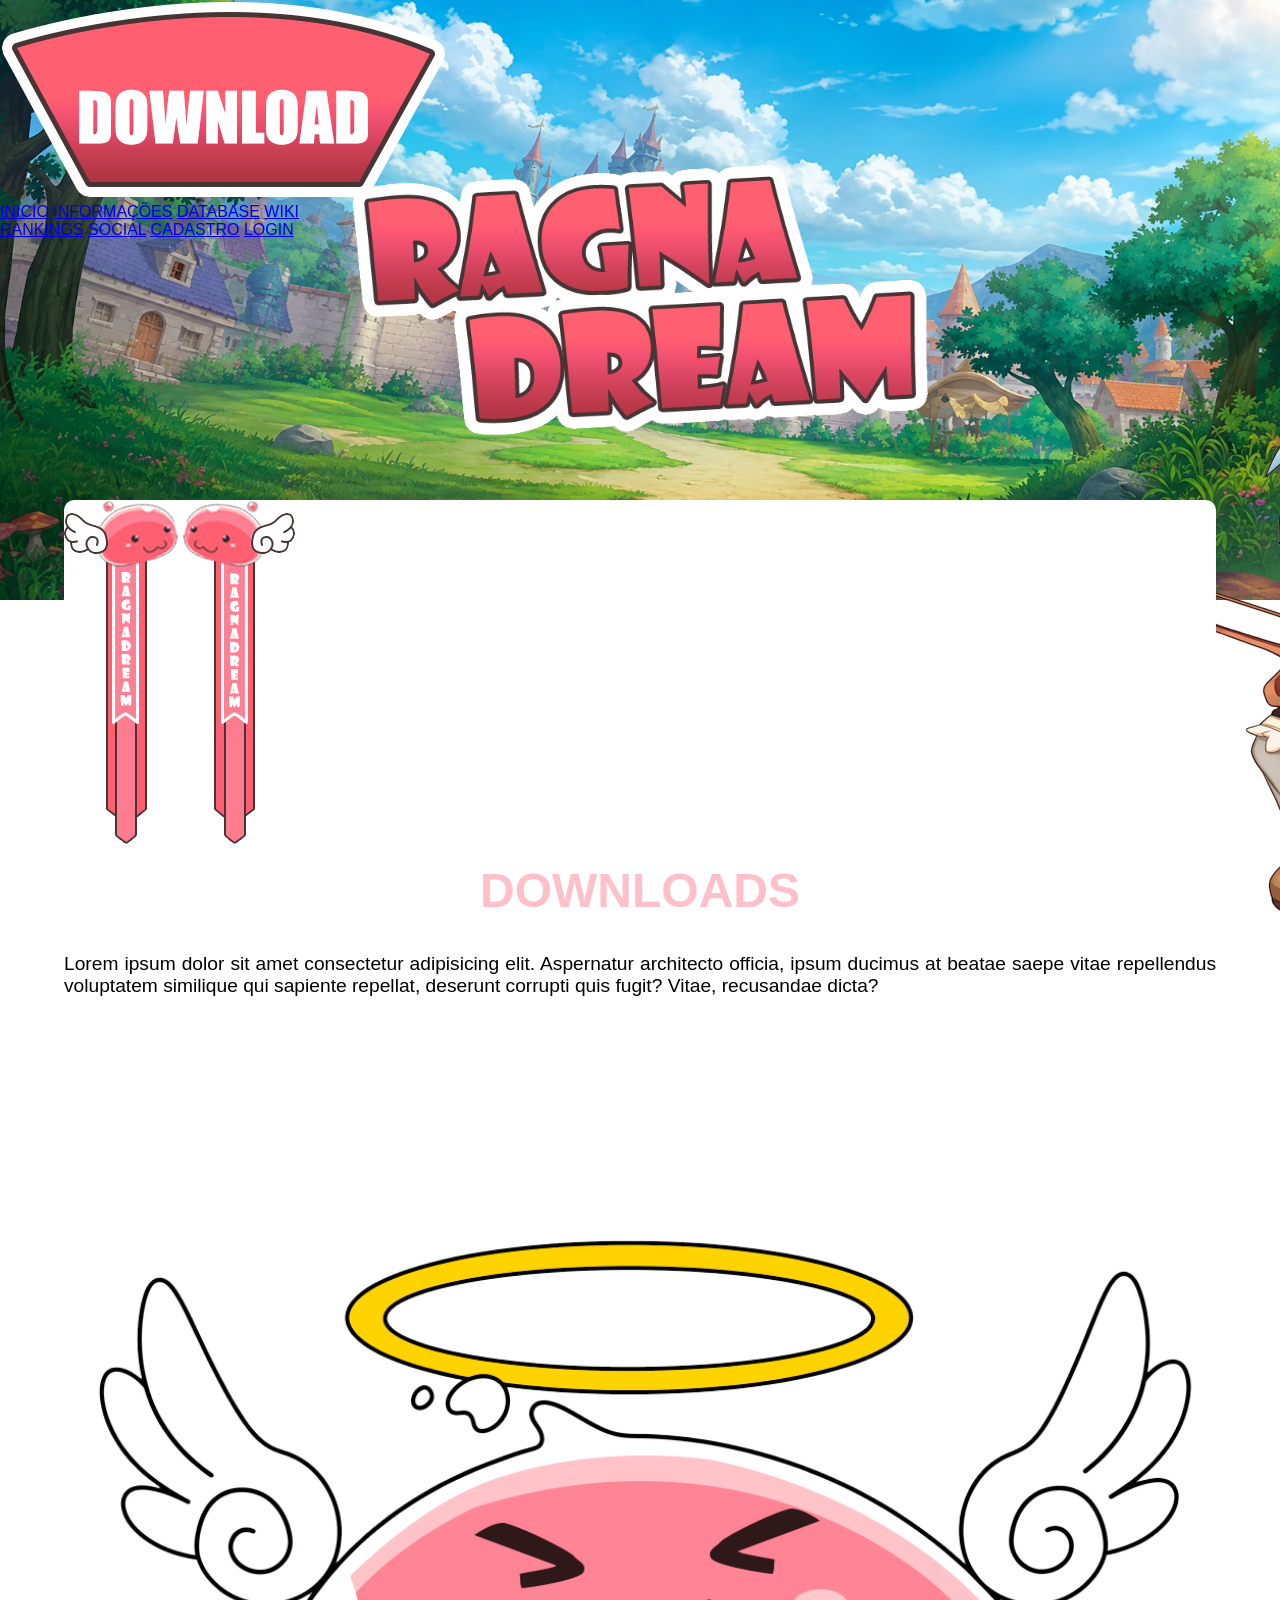
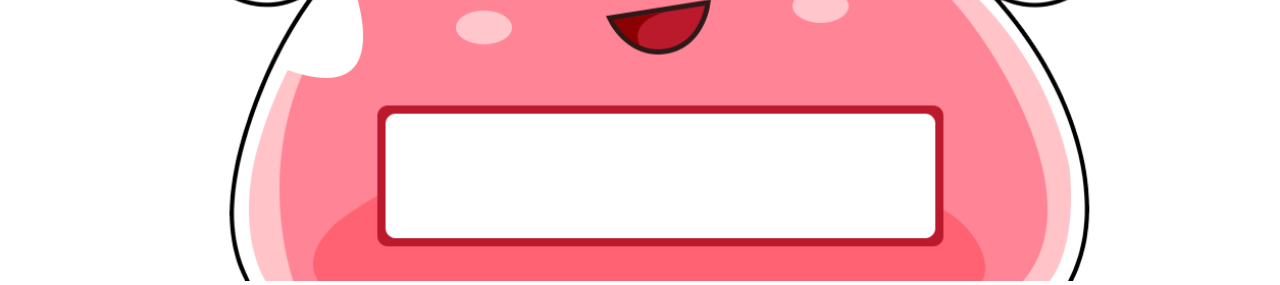
<file: download.html>
<!DOCTYPE html>
<html lang="pt-BR">
<head>
    <meta charset="UTF-8">
    <meta name="viewport" content="width=device-width, initial-scale=1.0">
    <title>RagnaDream!</title>
    <link rel="shortcut icon" href="img/favicon.ico" type="image/x-icon">
    <link rel="stylesheet" href="css/style.css">
    <link rel="stylesheet" href="css/download.css">
</head>
<body>
    <header>
        <a href="download.html"><img src="img/btnDownloadPage2.png" alt="Botão Página de Download" class="btnDownloadPage"></a>
        <nav class="menu">
            <div>
                <a href="index.html">INICIO</a>
                <a href="info.html">INFORMAÇÕES</a>
                <a href="database.html">DATABASE</a>
                <a href="wiki.html">WIKI</a>
            </div>
            
            <div>
                <a href="rankings.html">RANKINGS</a>
                <a href="social.html">SOCIAL</a>
                <a href="cadastro.html">CADASTRO</a>
                <a href="login.html">LOGIN</a>
            </div>
        </nav>
        <picture>
            <img src="img/logo.png" alt="Logo RagnaDream" class="logo">
        </picture>
        <picture>
            <source media="(max-width: 1300px)" srcset="img/personagem1300.png">
            <img src="img/personagens-site.png" alt="Personagens Ragnarok">
        </picture>
    </header>
    <main>
        <section class="apresentacao">
            <img src="img/poring-bandeira-esquerda.png" alt="Porings Ornamento Conteúdo" class="poring-bandeira-esquerda">
            <img src="img/poring-bandeira-direita.png" alt="Porings Ornamento Conteúdo" class="poring-bandeira-direita">
            <article class="content">
                <h1>Downloads</h1>
                <div>
                    <p>
                        Lorem ipsum dolor sit amet consectetur adipisicing elit. Aspernatur architecto officia, ipsum ducimus at beatae saepe vitae repellendus voluptatem similique qui sapiente repellat, deserunt corrupti quis fugit? Vitae, recusandae dicta?
                    </p>
                </div>
                <div>

                </div>
            </article>
        </section>
    </main>
    <footer>
        <div class="angeling-footer">
            <img src="img/angeling.png" alt="Angeling">
        </div>
    </footer>
    <script src="js/main.js"></script>
</body>
</html>
</file>
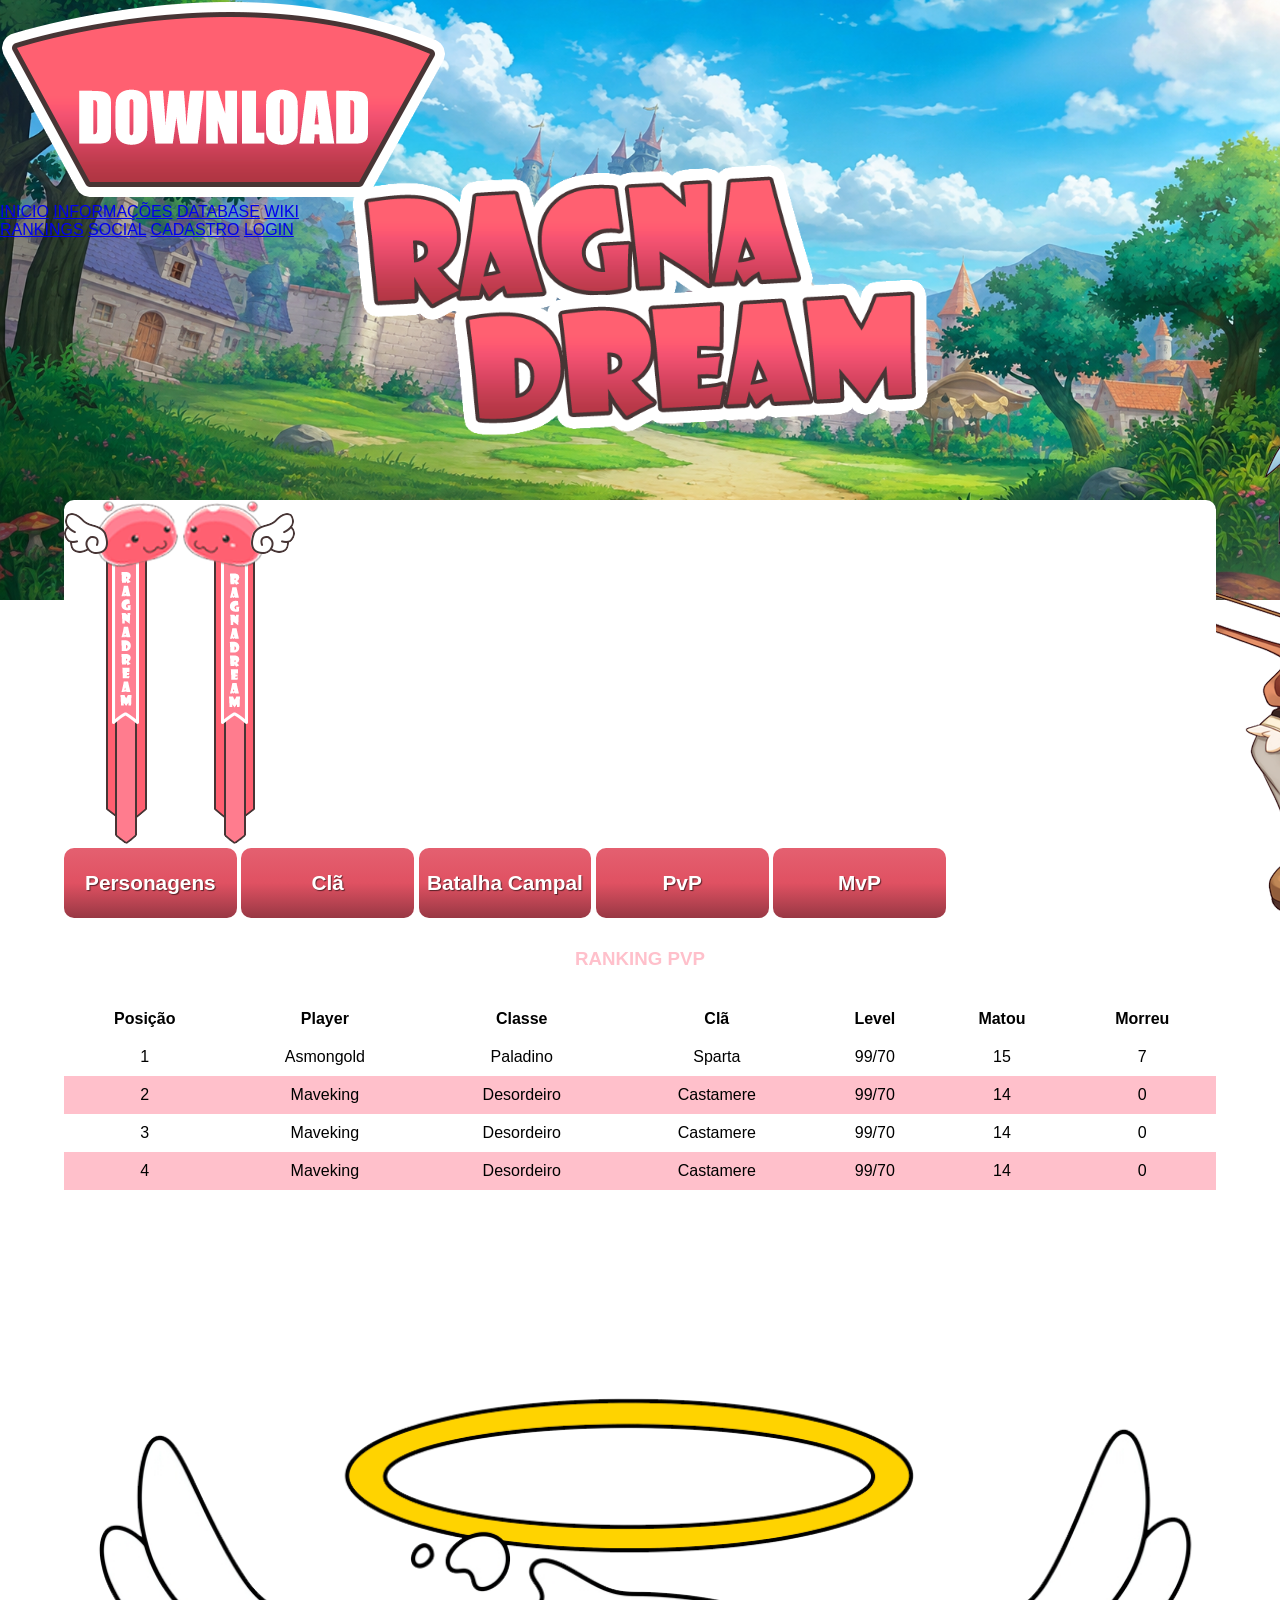
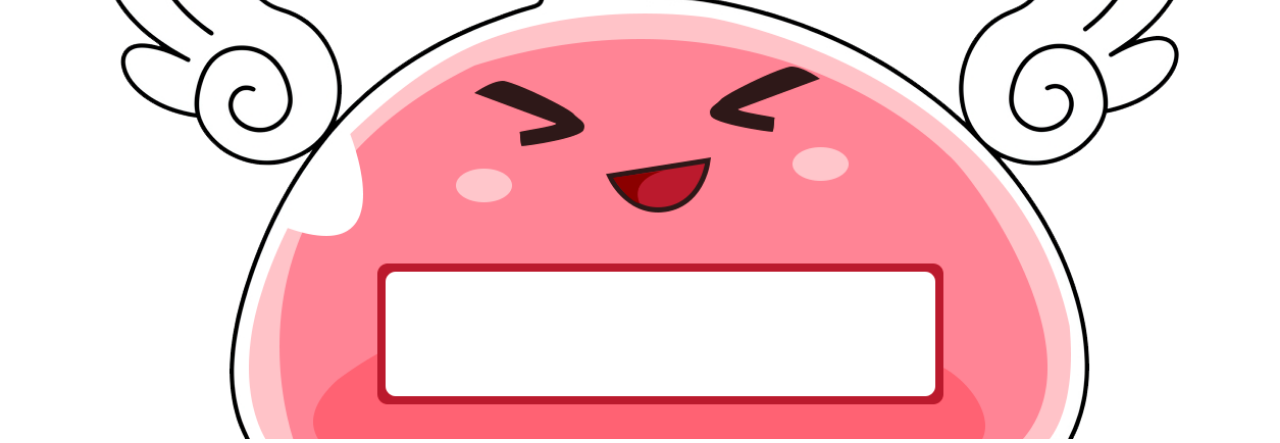
<file: rankings.html>
<!DOCTYPE html>
<html lang="pt-BR">
<head>
    <meta charset="UTF-8">
    <meta name="viewport" content="width=device-width, initial-scale=1.0">
    <title>RagnaDream!</title>
    <link rel="shortcut icon" href="img/favicon.ico" type="image/x-icon">
    <link rel="stylesheet" href="css/style.css">
    <link rel="stylesheet" href="css/ranking.css">
</head>
<body>
    <header>
        <a href="download.html"><img src="img/btnDownloadPage2.png" alt="Botão Página de Download" class="btnDownloadPage"></a>
        <nav class="menu">
            <div>
                <a href="index.html">INICIO</a>
                <a href="info.html">INFORMAÇÕES</a>
                <a href="database.html">DATABASE</a>
                <a href="wiki.html">WIKI</a>
            </div>
            
            <div>
                <a href="rankings.html">RANKINGS</a>
                <a href="social.html">SOCIAL</a>
                <a href="cadastro.html">CADASTRO</a>
                <a href="login.html">LOGIN</a>
            </div>
        </nav>
        <picture>
            <img src="img/logo.png" alt="Logo RagnaDream" class="logo">
        </picture>
        <picture>
            <source media="(max-width: 1300px)" srcset="img/personagem1300.png">
            <img src="img/personagens-site.png" alt="Personagens Ragnarok">
        </picture>
    </header>
    <main>
        <section class="apresentacao">
            <img src="img/poring-bandeira-esquerda.png" alt="Porings Ornamento Conteúdo" class="poring-bandeira-esquerda">
            <img src="img/poring-bandeira-direita.png" alt="Porings Ornamento Conteúdo" class="poring-bandeira-direita">
            <article class="content">
                <nav class="ranking-menu">
                    <a href="#">Personagens</a>
                    <a href="#">Clã</a>
                    <a href="#">Batalha Campal</a>
                    <a href="#">PvP</a>
                    <a href="#">MvP</a>
                </nav>
                <h1>Ranking PVP</h1>
                <div class="tabela">
                    <table>
                        <thead>
                            <tr>
                                <th scope="col">Posição</th>
                                <th scope="col">Player</th>
                                <th scope="col">Classe</th>
                                <th scope="col">Clã</th>
                                <th scope="col">Level</th>
                                <th scope="col">Matou</th>
                                <th scope="col">Morreu</th>
                            </tr>
                        </thead>
                        <tbody>
                            <tr>
                                <td>1</td>
                                <td>Asmongold</td>
                                <td>Paladino</td>
                                <td>Sparta</td>
                                <td>99/70</td>
                                <td>15</td>
                                <td>7</td>
                            </tr>
                            <tr>
                                <td>2</td>
                                <td>Maveking</td>
                                <td>Desordeiro</td>
                                <td>Castamere</td>
                                <td>99/70</td>
                                <td>14</td>
                                <td>0</td>
                            </tr>
                            <tr>
                                <td>3</td>
                                <td>Maveking</td>
                                <td>Desordeiro</td>
                                <td>Castamere</td>
                                <td>99/70</td>
                                <td>14</td>
                                <td>0</td>
                            </tr>
                            <tr>
                                <td>4</td>
                                <td>Maveking</td>
                                <td>Desordeiro</td>
                                <td>Castamere</td>
                                <td>99/70</td>
                                <td>14</td>
                                <td>0</td>
                            </tr>
                        </tbody>
                    </table>
                </div>
            </article>
        </section>
    </main>
    <footer>
        <div class="angeling-footer">
            <img src="img/angeling.png" alt="Angeling">
        </div>
    </footer>
    <script src="js/main.js"></script>
</body>
</html>
</file>
<file: css/style.css>
@charset "UTF-8";

* {
    margin: 0px;
    padding: 0px;
    font-family: Arial, Helvetica, sans-serif;
    box-sizing: border-box;
}

h1 {
    margin: 15px 0px;
}

p {
    margin: 35px 0px;
    text-align: justify;
    font-size: 1.2em;
}

/* CONFIGURAÇÃO DO MENU DROPDOWN (BURGER MENU) MOBILE */

.downloadPageButton {
    display: none;
}

#menuBurger {
    display: block;
    text-align: center;
    padding: 15px;
    background-image: linear-gradient(to bottom, #e46070, #e05162, #983844);
    cursor: pointer;
}

#menuBurger:hover {
    background-color: pink;
    background-image: none;
}

header > nav#menu {
    display: none;
    z-index: 10;
    position: relative;
}

header > nav > ul {
    list-style-type: none;
}

header > nav > ul > li {
    background-image: linear-gradient(to bottom, #e46070, #e05162, #983844);
}

header > nav > ul > li:hover {
    background-image: none;
    background-color: pink;
}

header > nav > ul > li > a {
    text-align: center;
    text-decoration: none;
    font-weight: bold;
    color: white;
    display: block;
    padding: 15px;
}

/* CONFIGURAÇÃO DO CABEÇALHO */

header {
    background-image: url('../img/background.png');
    background-repeat: no-repeat;
    background-size: cover;
    background-position: center;
    position: relative;
    height: 45vh;
}

header img.logo {
    position: absolute;
    transform: translate(-50%, -50%);
    top: 45%;
    left: 40%;
    width: 60vw;
}

header div.characters {
    position: absolute;
    transform: translate(-50%, -50%);
    top: 55%;
    right: -50px;
}

header img.mobileMenuCharacter {
    width: 30vw;
}

.mobileMenuCharacter { display: block; }
.landscapeSmartphoneMenuCharacter { display: none; }
.tabletMenuCharacter { display: none; }
.laptopMenuCharacter { display: none; }
.desktopMenuCharacter { display: none; }
.ultraWideMenuCharacter { display: none; }

/* CONFIGURAÇÃO DO CONTEÚDO */

.poringsFlag {
    display: none;
    pointer-events: none;
}

main {
    position: relative;
    background-color: white;
    width: 90vw;
    margin: auto;
    margin-top: -100px;
    border-radius: 10px;
}

.container {
    padding: 20px;
}

/* CONFIGURAÇÃO DO RODAPÉ */

.angeling-footer {
    max-width: 1300px;
    margin: auto;
}

.angeling-footer img {
    width: 100%;
    pointer-events: none;
}

/* TYPICAL DEVICE BREAKPOINTS 

• 576px – Celulares grandes (em modo paisagem)
• 768px – Tablets (como iPads)
• 992px – Laptops e desktops comuns
• 1200px – Monitores grandes

*/

@media screen and (min-width: 576px) { /* Celulares Grandes (modo paisagem) */
    header {
        height: 450px;
    }
    header img.logo {
        top: 50%;
    }
    header div.characters {
        top: 50%;
        left: 80%;
    }
    .mobileMenuCharacter { display: none; }
    .landscapeSmartphoneMenuCharacter { 
        display: block;
        width: 150px;
    }
    .tabletMenuCharacter { display: none; }
    .laptopMenuCharacter { display: none; }
    .desktopMenuCharacter { display: none; }
    .ultraWideMenuCharacter { display: none; }
}

@media screen and (min-width: 768px) { /* Tablets */
    header {
        height: 500px;
    }
    header img.logo {
        left: 58%;
    }
    header div.characters {
        left: 42%;
    }
    .mobileMenuCharacter { display: none; }
    .landscapeSmartphoneMenuCharacter { display: none; }
    .tabletMenuCharacter { 
        display: block;
        width: 180px;
    }
    .laptopMenuCharacter { display: none; }
    .desktopMenuCharacter { display: none; }
    .ultraWideMenuCharacter { display: none; }

}

@media screen and (min-width: 992px) { /* Laptops e desktops comuns */
    header {
        height: 550px;
    }

    header img.logo {
        left: 40%;
        z-index: 10;
        width: 50vw;
    }
    header div.characters {
        top: 55%;
        left: 75%;
    }
    .mobileMenuCharacter { display: none; }
    .landscapeSmartphoneMenuCharacter { display: none; }
    .tabletMenuCharacter { display: none; }
    .laptopMenuCharacter { 
        display: block;
        width: 320px; 
    }
    .desktopMenuCharacter { display: none; }
    .ultraWideMenuCharacter { display: none; }

}

@media screen and (min-width: 1200px) { /* Monitores grandes */

    .downloadPageButton {
        display: block;
        position: absolute;
        z-index: 20;
        transform: translate(-50%, -50%);
        top: 25px;
        left: 50%;
        width: 20%;
    }
    
    span#menuBurger {
        display: none;
    }

    header > nav#menu {
        display: flex !important;
        justify-content: space-between;
        background-image: linear-gradient(to bottom, #e46070, #e05162, #983844);
        height: 75px;
        border-bottom: 4px solid #443838;
    }
    
    header > nav > ul {
        display: inline-block;
    }
    header > nav > ul > li {
        display: inline-block;
        background-image: none;
        line-height: 45px;
        font-size: 1.2em;
    }

    header {
        height: 600px;
    }
    header img.logo {
        width: 45%;
        left: 50%;
    }
    header div.characters {
        left: 37%;
    }

    .mobileMenuCharacter { display: none; }
    .landscapeSmartphoneMenuCharacter { display: none; }
    .tabletMenuCharacter { display: none; }
    .laptopMenuCharacter { display: none; }
    .desktopMenuCharacter { 
        display: block;
        width: 90vw; 
    }
    .ultraWideMenuCharacter { display: none; }

    /* CONFIGURAÇÃO PORINGS ORNAMENTO TELAS 1200PX + */

    .poringsFlag {
        display: block;
        position: absolute;
    }
    
    #leftPoringFlag {
        top: -50px;
        left: -80px;
    }

    #rightPoringFlag {
        top: -50px;
        right: -75px;
    }

    /* CONFIGURAÇÃO DO CONTÉUDO */

    main {
        max-width: 1200px;
    }

}

@media screen and (min-width: 1400px) { /* Monitores ultrawide e TV's */
    header {
        height: 700px;
    }
    header img.logo {
        width: 40vw;
        left: 60%;
    }
    header div.characters {
        top: 60%;
        left: 48%;
    }
    header > nav > ul > li {
        font-size: 1.3em;
    }

    .mobileMenuCharacter { display: none; }
    .landscapeSmartphoneMenuCharacter { display: none; }
    .tabletMenuCharacter { display: none; }
    .laptopMenuCharacter { display: none; }
    .desktopMenuCharacter { display: none; }
    .ultraWideMenuCharacter { 
        display: block; 
    }
}

@media screen and (min-width: 1600px) { 
    header > nav > ul > li {
        padding: 0px 10px;
    }
}

@media screen and (min-width: 1750px) { 
    header > nav > ul > li {
        padding: 0px 20px;
        font-size: 1.4em;
    }
}
</file>
<file: css/download.css>
section h1 {
    text-align: center;
    font-family: Arial, Helvetica, sans-serif;
    text-transform: uppercase;
    color: pink;
    font-size: 3em;
}

.conteudo-download {
    display: flex;
}

.conteudo-download div {
    width: 50%;
}
</file>
<file: css/ranking.css>
@charset "UTF-8";

nav.ranking-menu {
    margin-bottom: 30px;
    position: relative;
    z-index: 10;
}

nav.ranking-menu a {
    background-image: linear-gradient(to bottom, #e46070, #e05162, #983844);
    height: var(--altura-nav);
    display: inline-block;
    line-height: 70px;
    width: 15%;
    text-align: center;
    text-decoration: none;
    font-family: Arial, Helvetica, sans-serif;
    font-weight: bold;
    font-size: 1.3em;
    color: white;
    border-radius: 10px;
    text-shadow: 1px 1px 1px rgba(0, 0, 0, 0.568);
}

nav.ranking-menu a:hover {
    background-color: #e46070;
    background-image: none;
    color: #303030;
}

article > h1 {
    text-transform: uppercase;
    font-family: Arial, Helvetica, sans-serif;
    text-align: center;
    color: pink;
    margin-bottom: 30px;
}

.tabela {
    overflow-x: auto;
}

table {
    width: 100%;
    font-family: Arial, Helvetica, sans-serif;
    border-collapse: collapse;
}

tr:nth-child(even) {
    background-color: pink;
}

th, td {
    padding: 10px;
    text-align: center;
}
</file>
